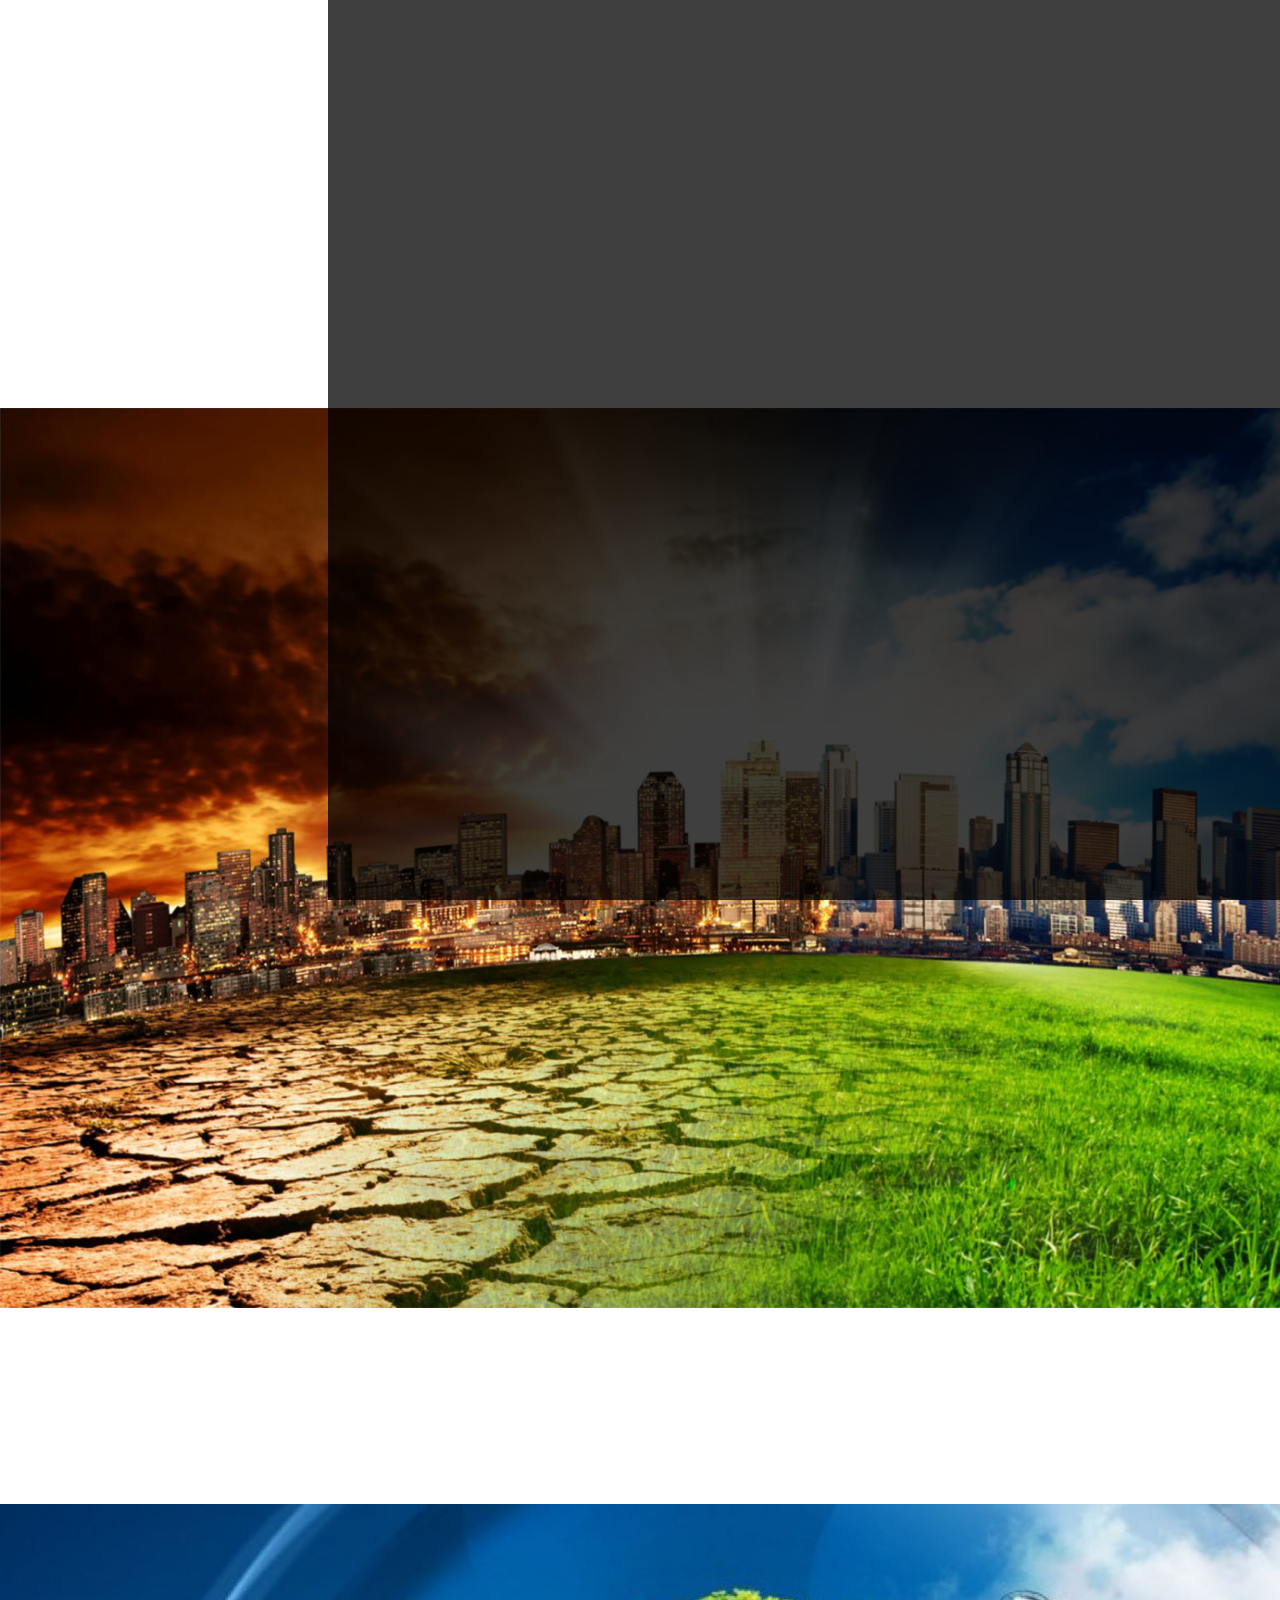
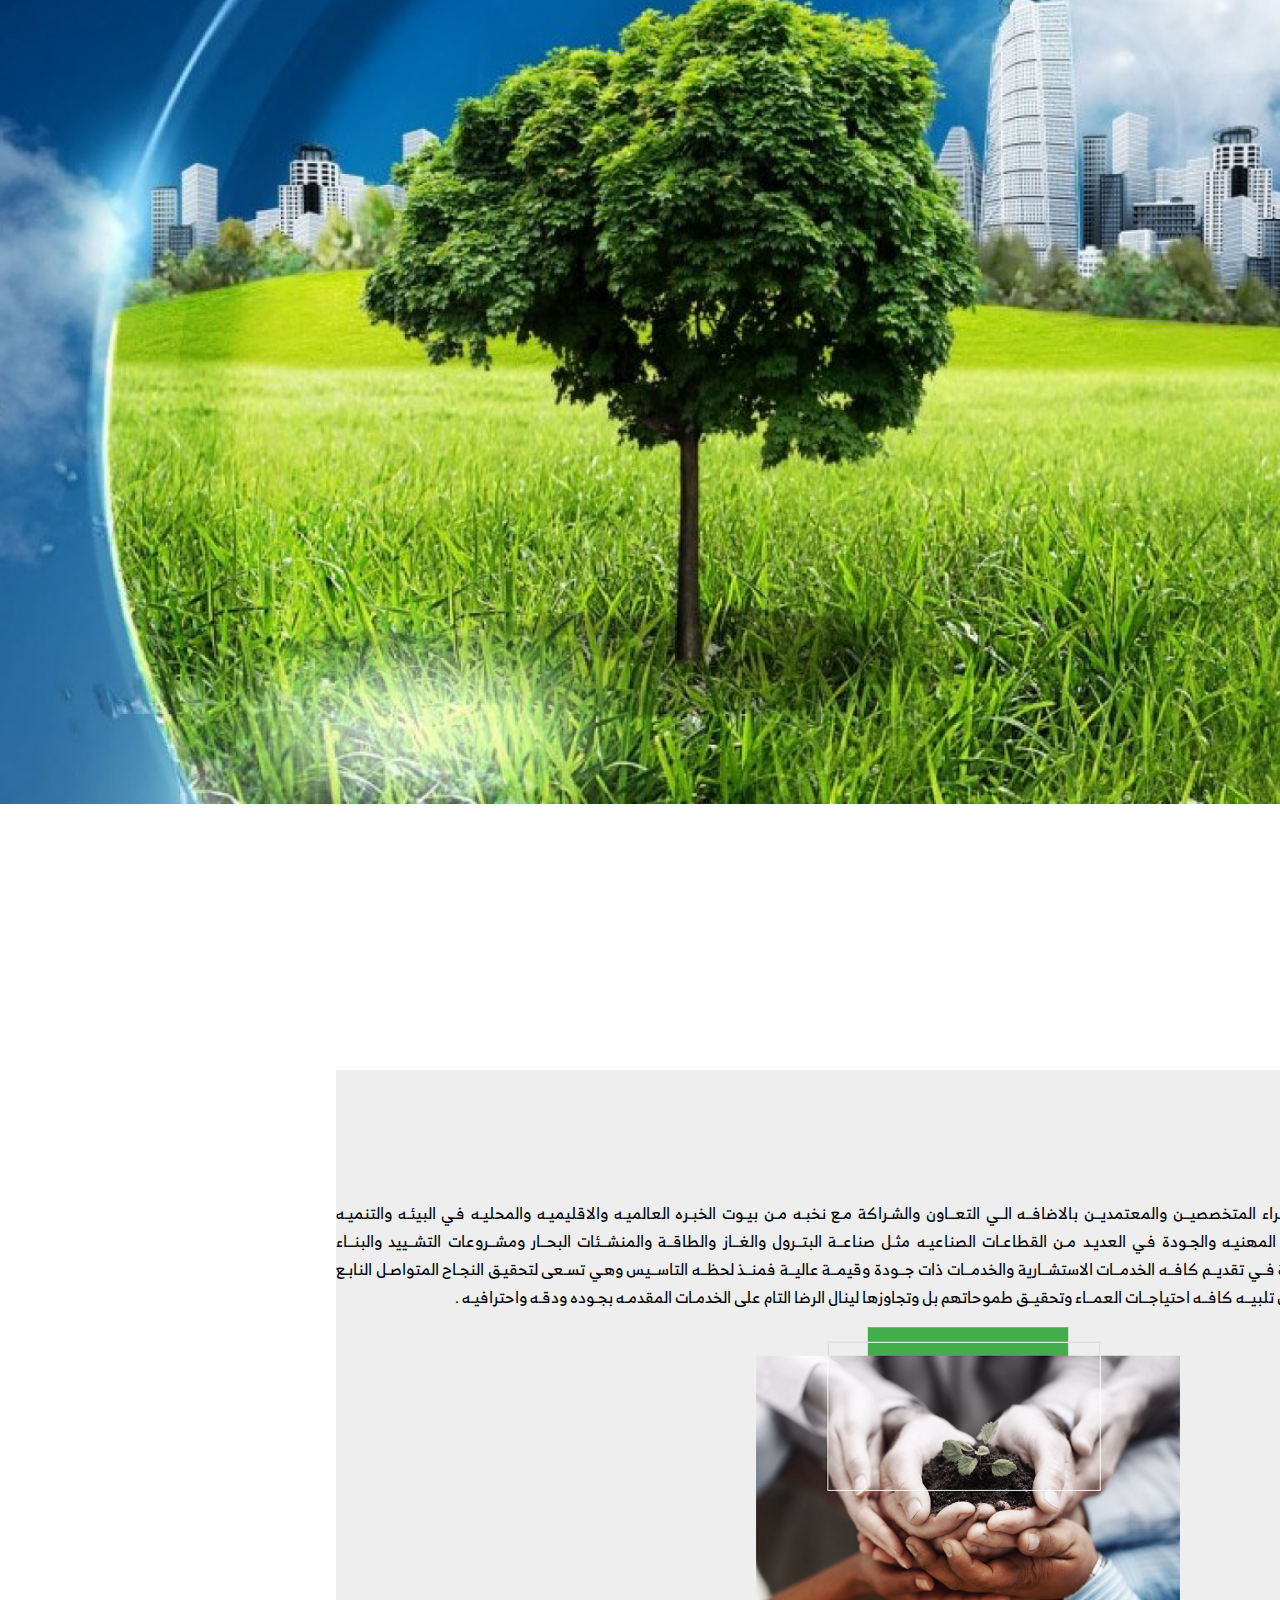
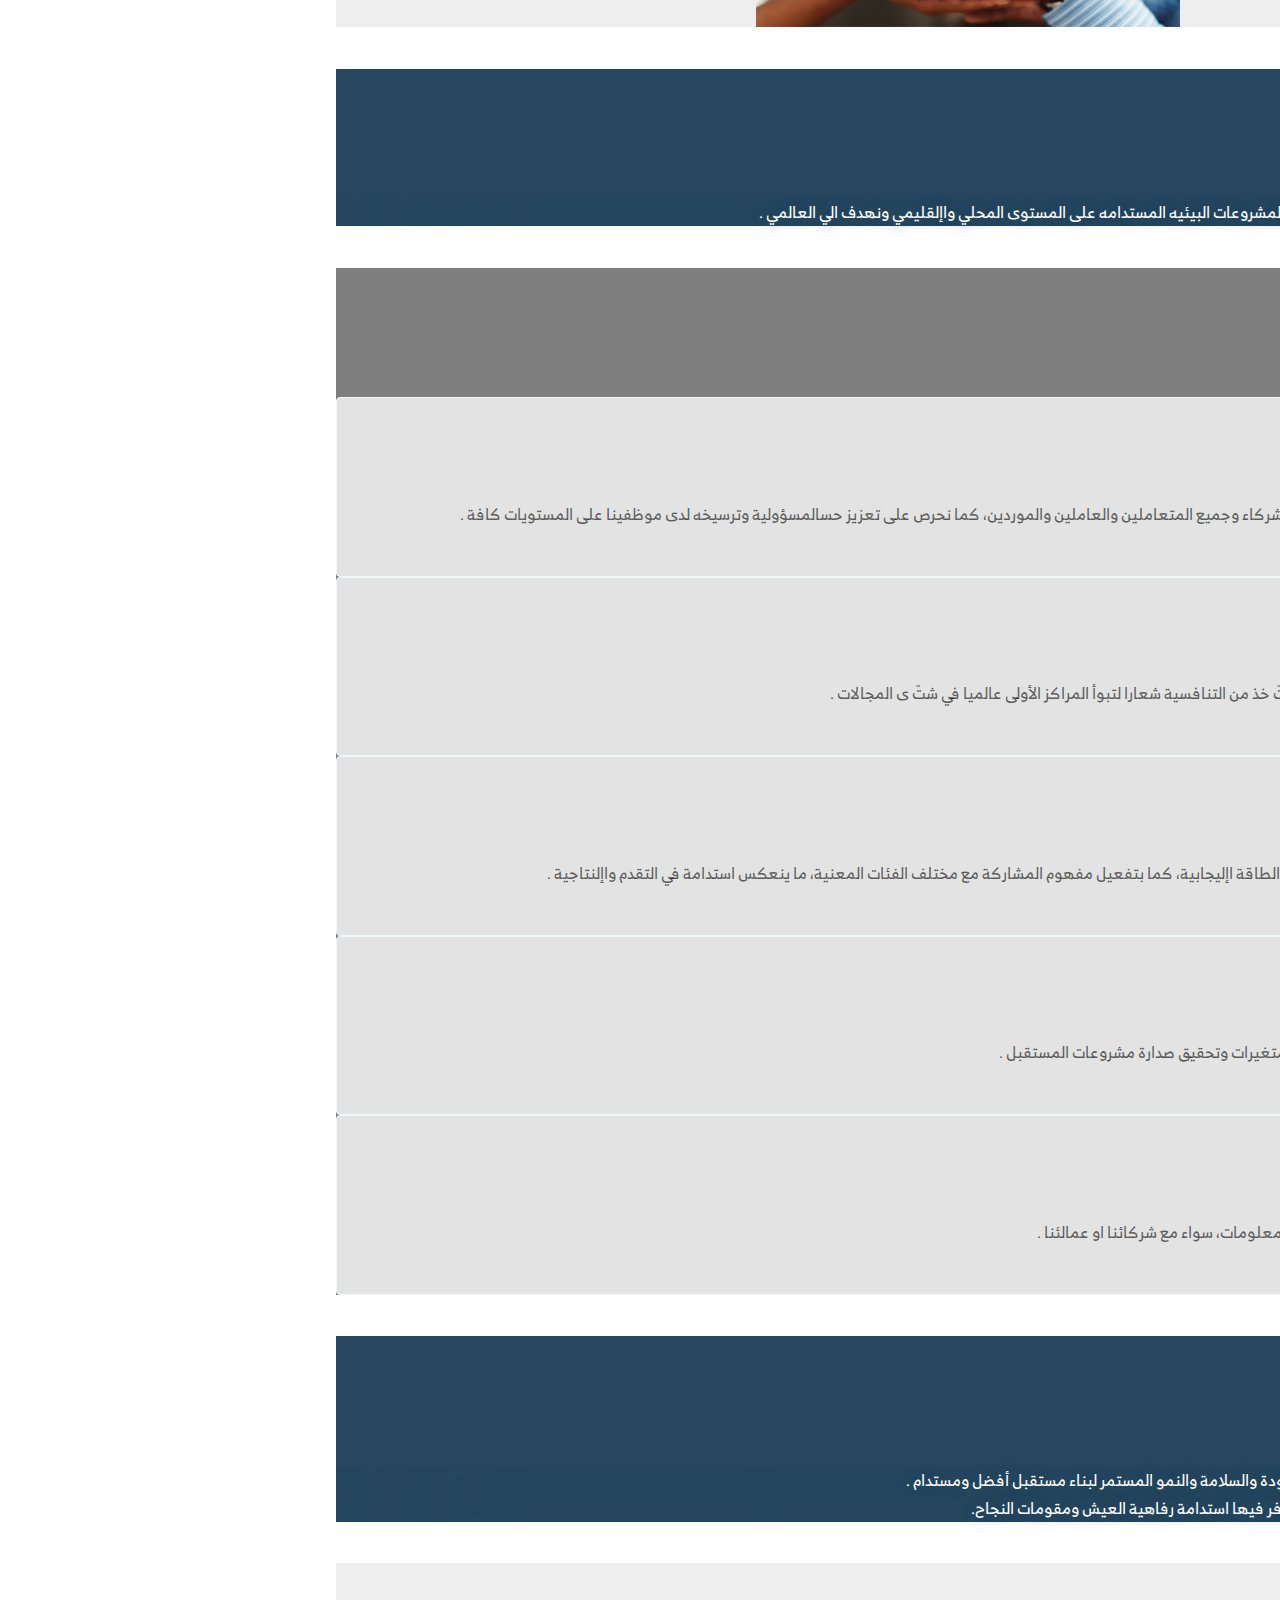
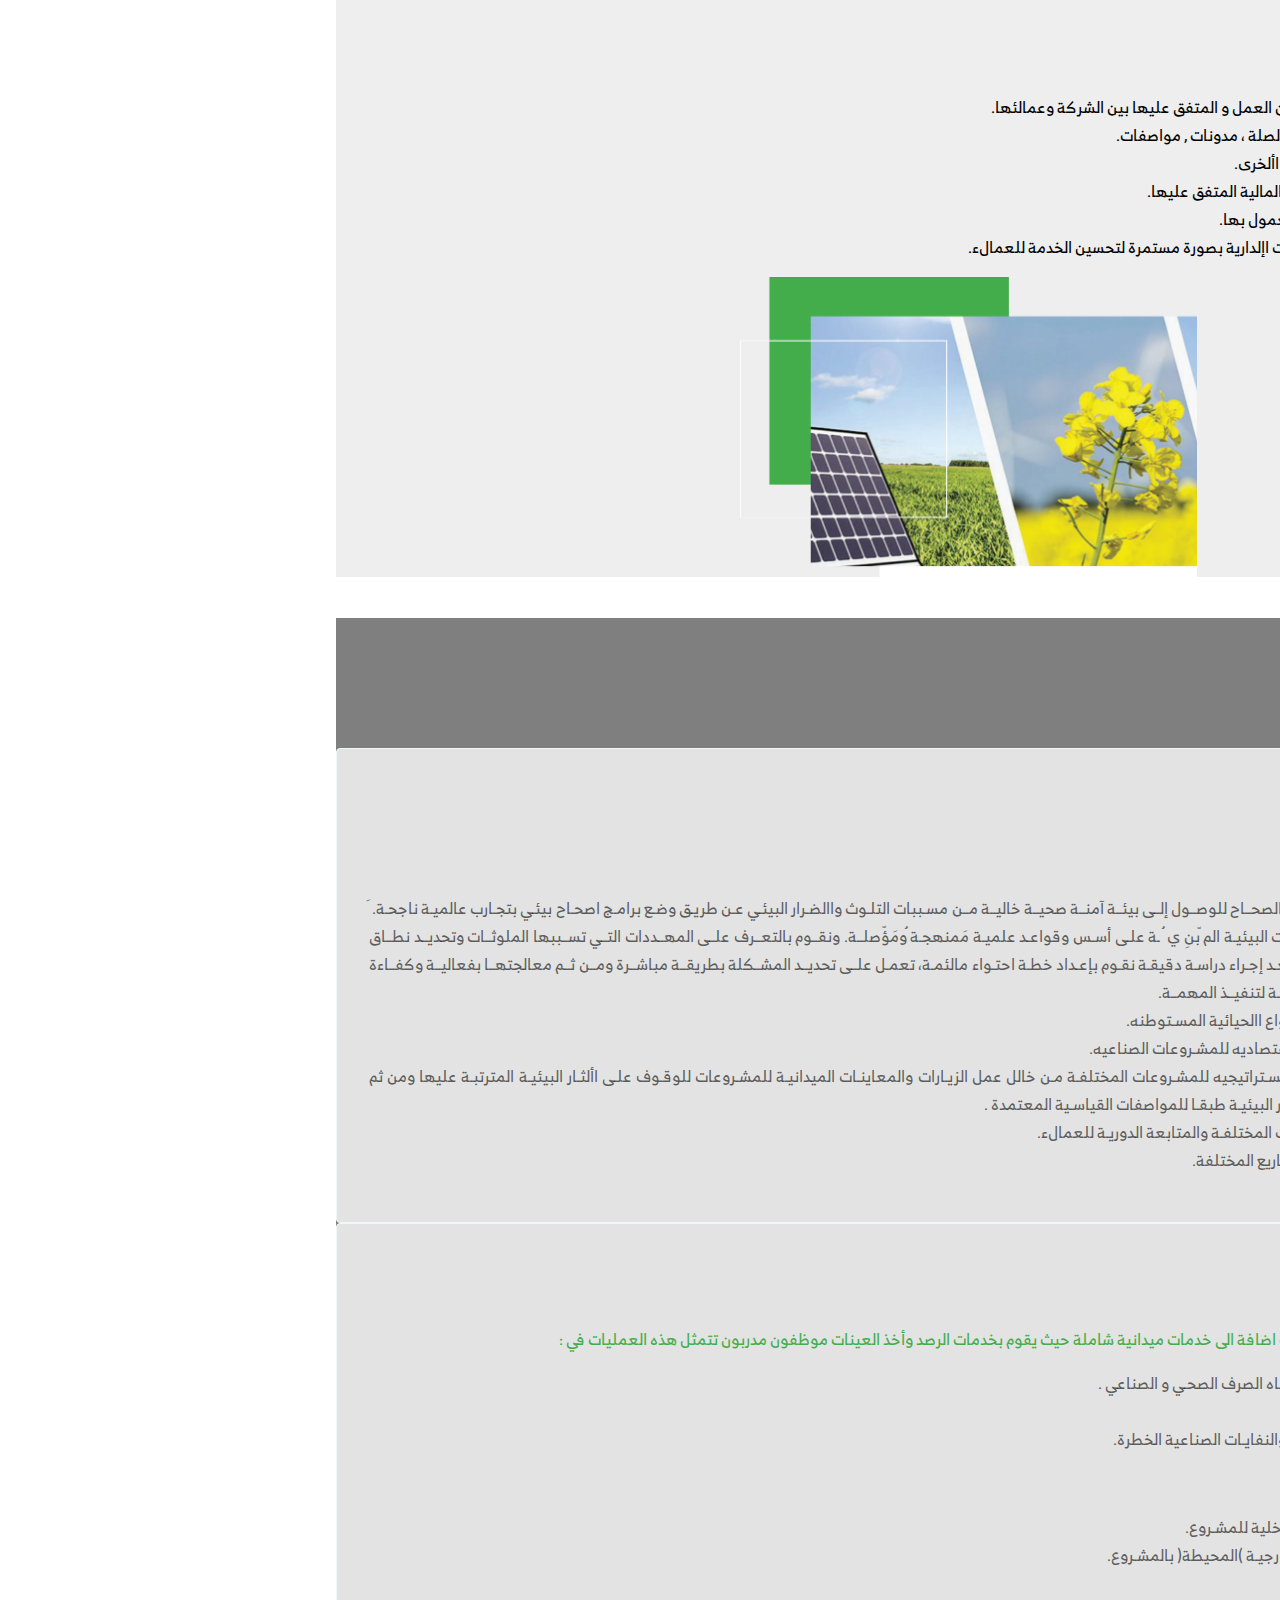
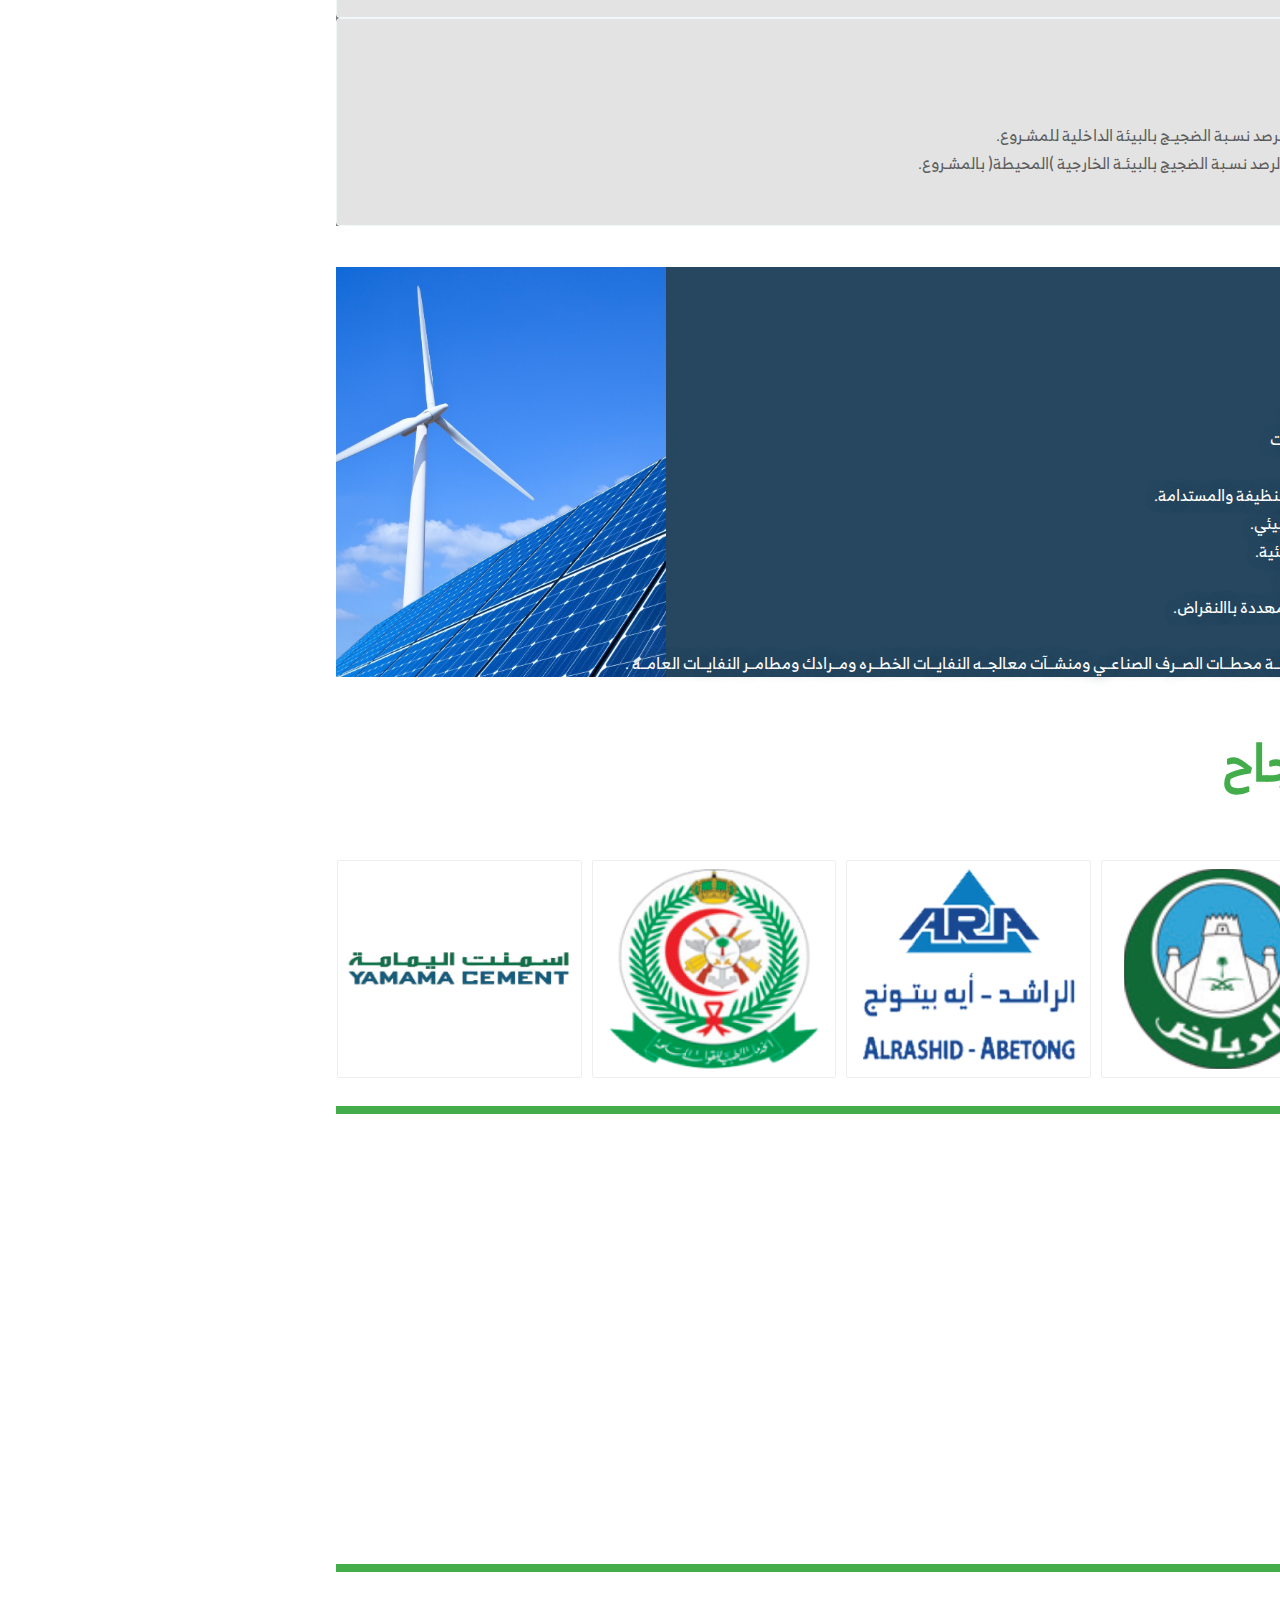
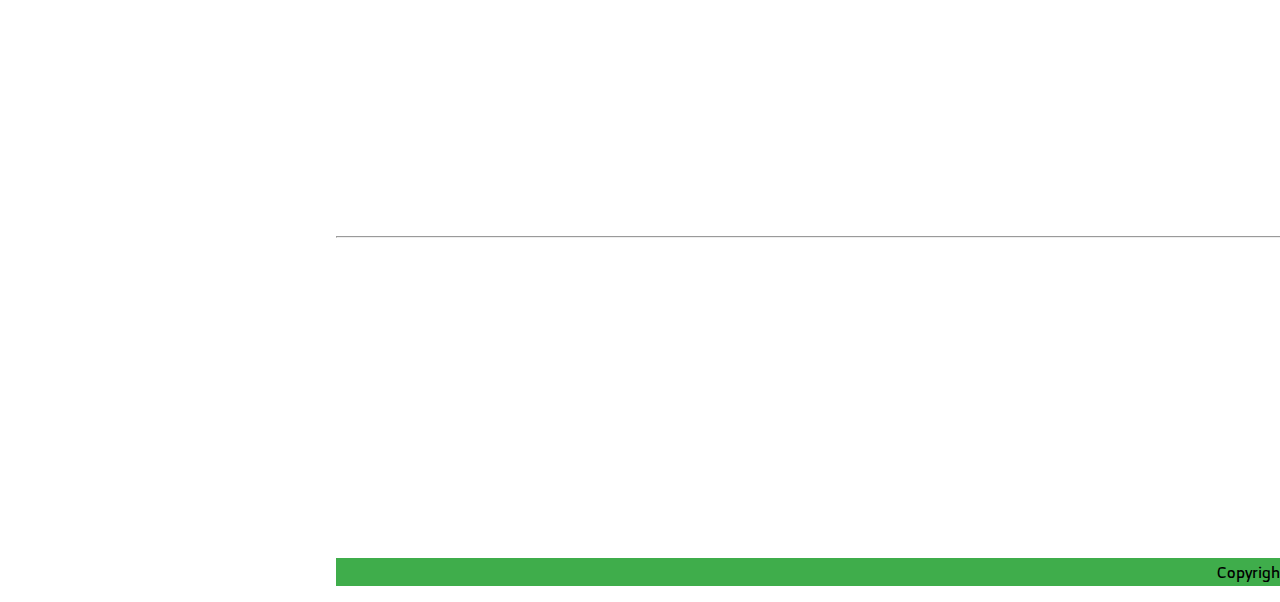
<file: index.html>
<!doctype html>
<html lang="ar" dir="rtl">

<head>
  <meta charset="utf-8">
  <meta name="viewport" content="width=device-width, initial-scale=1">
  <title> B E S </title>
  <link rel="shortcut icon" href="assets/img/favicon.png" type="image/x-icon">
  <link rel="stylesheet" id="bootstrapLink">
  <link rel="stylesheet" href="assets/css/owl.carousel.min.css">
  <link rel="stylesheet" href="assets/css/style.css">
</head>

<body>
  <div class="loaderGif"></div>
  <header>
    <nav id="myNavbar" class="navbar navbar-expand-lg fixed-top bg-white bg-opacity-50 ">
      <div class="container-fluid">
        <a class="navbar-brand" style="display: contents;" href="index.html">
          <img src="assets/img/Logo.png" style="max-height: 80px;" class="me-3" alt="">
        </a>
        <button class="navbar-toggler" type="button" data-bs-toggle="collapse" data-bs-target="#navbarCollapse"
          aria-controls="navbarCollapse" aria-expanded="false" aria-label="تبديل التنقل">
          <span class="navbar-toggler-icon"></span>
        </button>
        <div class="collapse navbar-collapse" id="navbarCollapse">
          <ul class="navbar-nav ms-auto mb-2 mb-md-0">
            <li class="nav-item">
              <a class="nav-link px-xl-4 py-3" aria-current="page" href="index.html">الرئيسية</a>
            </li>
            <li class="nav-item">
              <a class="nav-link px-xl-4 py-3" href="index.html#whoAreWe"> من نحن </a>
            </li>
            <li class="nav-item">
              <a class="nav-link px-xl-4 py-3" href="index.html#ourVision"> رؤيتنــا </a>
            </li>
            <li class="nav-item">
              <a class="nav-link px-xl-4 py-3" href="index.html#ourCoreValues"> قيمنا الجوهرية </a>
            </li>
            <li class="nav-item">
              <a class="nav-link px-xl-4 py-3" href="index.html#ourMessage"> رسالتنا </a>
            </li>
            <li class="nav-item">
              <a class="nav-link px-xl-4 py-3" href="index.html#ourPolicy"> سياستنا </a>
            </li>
            <li class="nav-item">
              <a class="nav-link px-xl-4 py-3" href="index.html#ourServices"> خدماتنا </a>
            </li>
            <li class="nav-item">
              <a class="nav-link px-xl-4 py-3" href="index.html#ourSpecialties"> تخصصاتنا </a>
            </li>
            <li class="nav-item">
              <a class="nav-link px-xl-4 py-3" href="connectUs.html"> تواصل معنا </a>
            </li>
          </ul>
           <!-- <div class="d-flex justify-content-end py-3">
           <a href="javascript:void(0);" onclick="changeLang()"
              class="align-items-center btn btn-outline-main d-flex pt-2" id="changeLang">
              <span id="changeLangText">EN</span>
              <svg xmlns="http://www.w3.org/2000/svg" width="16" height="16" fill="currentColor"
                class="bi bi-globe ms-1" viewBox="0 0 16 16">
                <path
                  d="M0 8a8 8 0 1 1 16 0A8 8 0 0 1 0 8zm7.5-6.923c-.67.204-1.335.82-1.887 1.855A7.97 7.97 0 0 0 5.145 4H7.5V1.077zM4.09 4a9.267 9.267 0 0 1 .64-1.539 6.7 6.7 0 0 1 .597-.933A7.025 7.025 0 0 0 2.255 4H4.09zm-.582 3.5c.03-.877.138-1.718.312-2.5H1.674a6.958 6.958 0 0 0-.656 2.5h2.49zM4.847 5a12.5 12.5 0 0 0-.338 2.5H7.5V5H4.847zM8.5 5v2.5h2.99a12.495 12.495 0 0 0-.337-2.5H8.5zM4.51 8.5a12.5 12.5 0 0 0 .337 2.5H7.5V8.5H4.51zm3.99 0V11h2.653c.187-.765.306-1.608.338-2.5H8.5zM5.145 12c.138.386.295.744.468 1.068.552 1.035 1.218 1.65 1.887 1.855V12H5.145zm.182 2.472a6.696 6.696 0 0 1-.597-.933A9.268 9.268 0 0 1 4.09 12H2.255a7.024 7.024 0 0 0 3.072 2.472zM3.82 11a13.652 13.652 0 0 1-.312-2.5h-2.49c.062.89.291 1.733.656 2.5H3.82zm6.853 3.472A7.024 7.024 0 0 0 13.745 12H11.91a9.27 9.27 0 0 1-.64 1.539 6.688 6.688 0 0 1-.597.933zM8.5 12v2.923c.67-.204 1.335-.82 1.887-1.855.173-.324.33-.682.468-1.068H8.5zm3.68-1h2.146c.365-.767.594-1.61.656-2.5h-2.49a13.65 13.65 0 0 1-.312 2.5zm2.802-3.5a6.959 6.959 0 0 0-.656-2.5H12.18c.174.782.282 1.623.312 2.5h2.49zM11.27 2.461c.247.464.462.98.64 1.539h1.835a7.024 7.024 0 0 0-3.072-2.472c.218.284.418.598.597.933zM10.855 4a7.966 7.966 0 0 0-.468-1.068C9.835 1.897 9.17 1.282 8.5 1.077V4h2.355z" />
              </svg>
            </a> 
          </div> -->
        </div>
      </div>
    </nav>
  </header>
  <section>
    <div id="carouselExampleDark" class="carousel carousel-dark slide" data-bs-ride="carousel">
      <div class="carousel-indicators">
        <button type="button" data-bs-target="#carouselExampleDark" data-bs-slide-to="0" class="active"
          aria-current="true" aria-label="Slide 1"></button>
        <button type="button" data-bs-target="#carouselExampleDark" data-bs-slide-to="1" aria-label="Slide 2"></button>
        <button type="button" data-bs-target="#carouselExampleDark" data-bs-slide-to="2" aria-label="Slide 3"></button>
      </div>
      <div class="carousel-inner">
        <div class="carousel-item active" data-bs-interval="10000">
          <img src="assets/img/slider0.jpg" class="d-inline-block w-100" style="max-height: 100vh;" alt="5..">
          <div class="carousel-bg-eee"></div>
          <div class="carousel-caption">
            <h2 class="d-none d-md-block">بيان للخدمات البيئية </h2>
            <p class="d-none d-lg-block text-center">
              الريادة في تنفيذ المشاريع بأعلى مقاييس الجودة والسلامة والنمو المستمر لبناء مستقبل أفضل ومستدام .
            </p>
          </div>
        </div>
        <div class="carousel-item" data-bs-interval="2000">
          <img src="assets/img/slider2.jpg" class="d-inline-block w-100" style="max-height: 100vh;" alt="5..">
          <div class="carousel-bg-eee"></div>
          <div class="carousel-caption">
            <h2 class="d-none d-md-block">بيان للخدمات البيئية </h2>
            <p class="d-none d-lg-block text-center">
              تخطيط وتطوير وإدارة مشروعات متميزة تتوافر فيها استدامة رفاهية العيش ومقومات النجاح.
            </p>
          </div>
        </div>

      </div>
      <button class="carousel-control-prev" type="button" data-bs-target="#carouselExampleDark" data-bs-slide="prev">
        <span class="carousel-control-prev-icon" aria-hidden="true"></span>
        <span class="visually-hidden">Previous</span>
      </button>
      <button class="carousel-control-next" type="button" data-bs-target="#carouselExampleDark" data-bs-slide="next">
        <span class="carousel-control-next-icon" aria-hidden="true"></span>
        <span class="visually-hidden">Next</span>
      </button>
    </div>
  </section>
  <section class="py-5 bg-eee" id="whoAreWe">
    <div class="container py-5">
      <div class="row mb-5">
        <h2 class="fw-bold header-section dir-rtl">
          <span class="text-main">من نحــن</span>
          <span class="spanHeader bg-second"></span>
        </h2>
      </div>
      <div class="row row-cols-1 row-cols-lg-2 ">
        <div class="col-lg-6 pe-lg-5">
          <p class="card-text fs-5">
            بيــان للخدمــات البيئيــه هــي مجموعــة مــن الخبــراء المتخصصيــن والمعتمديــن بالاضافــه الــي التعــاون
            والشـراكة مـع نخبـه مـن بيـوت الخبـره العالميـه والاقليميـه والمحليـه فـي البيئـه والتنميـه المسـتدامه
            وفـي نظـم وخدمـات الصحـه والسـامه المهنيـه والجـودة فـي العديـد مـن القطاعـات الصناعيـه مثـل
            صناعــة البتــرول والغــاز والطاقــة والمنشــئات البحــار ومشــروعات التشــييد والبنــاء والاســمنت
            ...الــخ.
            تتمتــع بيــان بكفــاءة واحترافيــة فــي تقديــم
            كافــه الخدمــات الاستشــارية والخدمــات ذات
            جــودة وقيمــة عاليــة فمنــذ لحظــه التاســيس
            وهـي تسـعى لتحقيـق النجـاح المتواصـل النابـع
            مــن خبــرات فعليــه علــى ارض الواقــع لتتمكــن
            مــن تلبيــه كافــه احتياجــات العمــاء وتحقيــق
            طموحاتهم بل وتجاوزها لينال الرضا التام على
            الخدمـات المقدمـه بجـوده ودقـه واحترافيـه .
          </p>
        </div>
        <div class="col-lg-6 pt-2 imgCol mt-4 mt-lg-0"
          style="background-image: url(assets/img/sec2.png);box-shadow: unset;min-height:300px ;background-size: contain;">

        </div>





      </div>
    </div>
  </section>
  <section class="py-5 bg-second" id="ourVision">
    <div class="container py-5">
      <div class="row mb-5">
        <h2 class="fw-bold header-section">
          <span class="text-white">رؤيتنــا</span>
          <span class="spanHeader bg-main"></span>
        </h2>
      </div>
      <div class="row">
        <ul class="col p-3 boxShadowInset ps-5">
          <li class="card-text text-white fs-5 text-shadow pb-3">
            أن نستمر فى التميز ونكون الخيار الأفضل فى المشروعات البيئيه المستدامه على المستوى المحلي
            واإلقليمي ونهدف الي العالمي .
          </li>
        </ul>
      </div>
    </div>
  </section>
  <section class="py-5 bgFixed"
    style="background-image:url(assets/img/slider0.jpg) ;box-shadow: inset 0 0 20px 1920px #00000080;"
    id="ourCoreValues">
    <div class="container py-5">
      <div class="row pb-5 mb-5">
        <h2 class="fw-bold header-section text-main">
          <span class="position-absolute" style="z-index: 1;">قيمنا الجوهرية</span>
          <span class="spanHeader bg-white"></span>
        </h2>
      </div>
      <div class="row">
        <div class="col-lg-6 p-2">
          <div class="cardOurView">
            <h3 class="mb-4 text-second">المسؤولية</h3>
            <span class="spanHeader bg-main"></span>
            <p class="small text-black">
              نلتزم بمسؤولياتنا تجاه الحكومة والمجتمع والشركاء وجميع المتعاملين والعاملين والموردين، كما
              نحرص على تعزيز حسالمسؤولية وترسيخه لدى موظفينا على المستويات كافة .
            </p>
          </div>
        </div>
        <div class="col-lg-6 p-2">
          <div class="cardOurView">
            <h3 class="mb-4 text-second">التنافسية</h3>
            <span class="spanHeader bg-main"></span>
            <p class="small text-black">
              نلتزم توجهات الحكومات ورؤياتها الرشيدة ونتّ خذ من التنافسية شعارا لتبوأ المراكز الأولى عالميا في
              شتّ ى المجالات .
            </p>
          </div>
        </div>
        <div class="col-12 p-2">
          <div class="cardOurView">
            <h3 class="mb-4 text-second">المشاركة</h3>
            <span class="spanHeader bg-main"></span>
            <p class="small text-black">
              نتمسك بأ ّهمية تحفيز العمل الجماعي وتعزيز الطاقة اإليجابية، كما بتفعيل مفهوم المشاركة مع
              مختلف الفئات المعنية، ما ينعكس استدامة في التقدم واإلنتاجية .
            </p>
          </div>
        </div>
        <div class="col-lg-6 p-2">
          <div class="cardOurView">
            <h3 class="mb-4 text-second">الابتكار</h3>
            <span class="spanHeader bg-main"></span>
            <p class="small text-black">
              نستثمر بثقافة استدامة الابتكار في مواكبة المتغيرات وتحقيق صدارة مشروعات المستقبل .
            </p>
          </div>
        </div>
        <div class="col-lg-6 p-2">
          <div class="cardOurView">
            <h3 class="mb-4 text-second">الشفافية</h3>
            <span class="spanHeader bg-main"></span>
            <p class="small text-black">
              نلتزم مبادئ الشفافية والحق في الوصول إلى المعلومات، سواء مع شركائنا او عمالئنا .
            </p>
          </div>
        </div>
      </div>
    </div>
  </section>
  <section class="py-5 bg-second" id="ourMessage">
    <div class="container py-5">
      <div class="row mb-5">
        <h2 class="fw-bold header-section">
          <span class="text-white">رسالتنا</span>
          <span class="spanHeader bg-main"></span>
        </h2>
      </div>
      <div class="row">
        <ul class="col p-3 boxShadowInset ps-5">
          <li class="card-text text-white fs-5 text-shadow pb-3">
            الريادة في تنفيذ المشاريع بأعلى مقاييس الجودة والسلامة والنمو المستمر لبناء مستقبل
            أفضل ومستدام .
          </li>
          <li class="card-text text-white fs-5 text-shadow pb-3">
            تخطيط وتطوير وإدارة مشروعات متميزة تتوافر فيها استدامة رفاهية العيش ومقومات النجاح.

          </li>
        </ul>
      </div>
    </div>
  </section>
  <section class="py-5 bg-eee" id="ourPolicy">
    <div class="container py-5">
      <div class="row mb-5">
        <h2 class="fw-bold header-section dir-rtl">
          <span class="text-main"> سياستنــــا </span>
          <span class="spanHeader bg-second"></span>
        </h2>
      </div>
      <div class="row row-cols-1 row-cols-lg-2 ">
        <div class="col-lg-6 pe-5">
          <ul>
            <li class="card-text fs-5"> القيام بأعمال المشروع وفقا لالطرالمحددة من العمل و المتفق عليها بين الشركة
              وعمالئها.</li>
            <li class="card-text fs-5">ضمان تنفيذ العمل الفني وفقا للمعايير ذات الصلة ، مدونات , مواصفات.</li>
            <li class="card-text fs-5">التوجيه المهني الوثائق القانونية واالعتبارات األخرى.</li>
            <li class="card-text fs-5">اكمال العمل المطلوب في الوقت والميزانية المالية المتفق عليها.</li>
            <li class="card-text fs-5">تنفيذ األنشطة وفقا ألنظمة إدارة الجودة المعمول بها.</li>
            <li class="card-text fs-5">مراجعة وتحديث المهارات التقنية والممارسات اإلدارية بصورة مستمرة لتحسين الخدمة
              للعمالء.</li>
          </ul>
        </div>
        <div class="col-lg-6 pt-2 imgCol mt-4 mt-lg-0"
          style="background-image: url(assets/img/sec1.png);box-shadow: unset;min-height:300px ;background-size: contain;">
        </div>
      </div>
    </div>
  </section>
  <section class="py-5 bgFixed"
    style="background-image:url(assets/img/slider2.jpg) ;box-shadow: inset 0 0 20px 1920px #00000080;" id="ourServices">
    <div class="container py-5">
      <div class="row pb-5 mb-5">
        <h2 class="fw-bold header-section text-white">
          <span class="position-absolute" style="z-index: 1;"> خدماتنـــــــا </span>
          <span class="spanHeader bg-main"></span>
        </h2>
      </div>
      <div class="row">
        <div class="col-12 p-2">
          <div class="cardOurView">
            <h3 class="mb-4 text-second"> الدراسات و االستشارات البيئة </h3>
            <span class="spanHeader bg-main"></span>
            <p class="text-main"> وذلك من خالل : </p>
            <ul>
              <li>إعــداد خطــط المســح البيئــي وخطــط االصحــاح للوصــول إلــى بيئــة آمنــة صحيــة خاليــة مــن
                مسـببات التلـوث واالضـرار البيئـي عـن طريـق وضـع برامـج اصحـاح بيئـي بتجـارب عالميـة ناجحـة.
                َ وبتوفيـر الخدمـات االستشـارية والدراسـات البيئيـة الم ّبنِ ي ُ ـة علـى أسـس وقواعـد علميـة مَمنهجـة
                ُومَؤّصلــة. ونقــوم بالتعــرف علــى المهــددات التــي تســببها الملوثــات وتحديــد نطــاق الخطــر ثــم
                نقـوم بمعالجـة األسـباب، وبعـد إجـراء دراسـة دقيقـة نقـوم بإعـداد خطـة احتـواء مالئمـة، تعمـل
                علــى تحديــد المشــكلة بطريقــة مباشــرة ومــن ثــم معالجتهــا بفعاليــة وكفــاءة وكذلــك تحديــد
                انســب االجهــزة المالئمــة لتنفيــذ المهمــة.</li>
              <li>اعـداد الدراسـات البيئـه البيولوجيـه واالنواع االحيائية المسـتوطنه.</li>
              <li> اعـداد الدراسـات البيئيـه االجتماعيـه واالقتصاديه للمشـروعات الصناعيه.</li>
              <li> إعـداد المقترحـات البيئيـة والتعديـات االسـتراتيجيه للمشـروعات المختلفـة مـن خالل عمل
                الزيـارات والمعاينـات الميدانيـة للمشـروعات للوقـوف علـى األثـار البيئيـة المترتبـة عليها ومن ثم
                التوجيـه وعمـل التوصيـات لتخفيـف األثـار البيئيـة طبقـا للمواصفات القياسـية المعتمدة . </li>
              <li> عمـل وإعـداد السـجل البيئـي للمشـروعات المختلفـة والمتابعة الدوريـة للعمالء. </li>
              <li> إعـداد السـجالت البيئيـه للمصانـع والمشـاريع المختلفة. </li>
            </ul>
          </div>
        </div>
        <div class="col-12 p-2">
          <div class="cardOurView">
            <h3 class="mb-4 text-second">القياسات البيئيه وخدمات الرصد البيئي</h3>
            <span class="spanHeader bg-main"></span>
            <p class="text-main">توفر بيان لعمالئها خدمات الرصد وأخذ العينات اضافة الى خدمات ميدانية شاملة حيث يقوم
              بخدمات
              الرصد وأخذ العينات موظفون مدربون تتمثل هذه العمليات في :</p>
            <ul>
              <li> مراقبـة الميـاه الجوفيـة والسـطحيه وميـاه الصرف الصحـي و الصناعي . </li>
              <li> عينات التربة والرواسـب. </li>
              <li> المـواد الصلبـه و النفايـات الغيـر سـائلة والنفايـات الصناعية الخطرة. </li>
            </ul>
            <p class="text-main"> من حيث الجسيمات الدقيقه العالقه لرصد : </p>
            <ul>
              <li> الجسـيمات الدقيقـة العالقـة بالبيئـة الداخلية للمشـروع. </li>
              <li> الجسـيمات الدقيقـة العالقـة بالبيئـة الخارجيـة )المحيطة( بالمشـروع. </li>
            </ul>
          </div>
        </div>
        <div class="col-12 p-2">
          <div class="cardOurView">
            <h3 class="mb-4 text-second"> قياسات الضوضاء </h3>
            <span class="spanHeader bg-main"></span>
            <ul>
              <li>يتـم عمـل قياسـات بيئيـة لجـودة الهواء لرصد نسـبة الضجيـج بالبيئة الداخلية للمشـروع.</li>
              <li>يتـم عمـل قياسـات بيئيـة لجـودة الهـواء لرصد نسـبة الضجيج بالبيئـة الخارجية )المحيطة( بالمشـروع.</li>
            </ul>
          </div>
        </div>
      </div>
    </div>
  </section>






  <section class="py-5 bg-second" id="ourSpecialties"
    style="background-image: url(assets/img/sec2.jpeg);background-repeat: no-repeat;background-size: contain;background-position: left;">
    <div class="container py-5">
      <div class="row mb-5">
        <h2 class="fw-bold header-section">
          <span class="text-white">تخصصاتنا</span>
          <span class="spanHeader bg-main"></span>
        </h2>
      </div>
      <div class="row">
        <ul class="col p-3">
          <li class="card-text text-white fs-5 text-shadow pb-3">
            دراسات تقييم األثر البيئي (تقييم األثر البيئي) .
          </li>
          <li class="card-text text-white fs-5 text-shadow pb-3">
            االدارة البيئية واعداد التقارير الشهرية للشركات
          </li>
          <li class="card-text text-white fs-5 text-shadow pb-3">
            دراسات التأهيل البيئي.
          </li>
          <li class="card-text text-white fs-5 text-shadow pb-3">
            تقديم الحلول واالستشارات في مجال الطاقة النظيفة والمستدامة.
          </li>
          <li class="card-text text-white fs-5 text-shadow pb-3">
            رصد , مراقبة , تدقيق ومراجعة أنواع التلوث البيئي.
          </li>
          <li class="card-text text-white fs-5 text-shadow pb-3">
            تقديم الحلول العلمية المناسبة للمشاكل البيئية.
          </li>
          <li class="card-text text-white fs-5 text-shadow pb-3">
            إجراء دراسات التدقيق البيئي للمشاريع (ERA).
          </li>
          <li class="card-text text-white fs-5 text-shadow pb-3">
            تقييم حالة النباتات ومسح النباتات النادرة والمهددة باالنقراض.
          </li>
          <li class="card-text text-white fs-5 text-shadow pb-3">
            تصنيف التربة وتقييمها.
          </li>
          <li class="card-text text-white fs-5 text-shadow pb-3">
            تقديــم استشــارات فــي مجــال تشــغيل وصيانــة محطــات الصــرف
            الصناعــي ومنشــآت معالجــه النفايــات الخطــره ومــرادك ومطامــر
            النفايــات العامــه .
          </li>
        </ul>
      </div>
    </div>
  </section>





















  <section style="direction: initial ;">
    <div class="container py-5" style="max-width: 1400px;">
      <div class="row mb-5 pb-5">
        <h2 class="fw-bold header-section dir-rtl text-main my-5">
          <span class="position-absolute" style="z-index: 1;">بعض شركاء النجاح</span>
          <span class="spanHeader bg-second"></span>
        </h2>
      </div>
      <div class="row pt-3">
        <div class="owl-carousel owl-theme p-0">
          <div class="owlItem">
            <img style="max-width: 100%;max-height: 100%;width: auto;" src="assets/img/logos/اسمنت اليمامة.png" alt="">
          </div>
          <div class="owlItem">
            <img style="max-width: 100%;max-height: 100%;width: auto;" src="assets/img/logos/الخدمات الطبية.png" alt="">
          </div>
          <div class="owlItem">
            <img style="max-width: 100%;max-height: 100%;width: auto;" src="assets/img/logos/الراشد.png" alt="">
          </div>
          <div class="owlItem">
            <img style="max-width: 100%;max-height: 100%;width: auto;" src="assets/img/logos/الرياض.png" alt="">
          </div>
          <div class="owlItem">
            <img style="max-width: 100%;max-height: 100%;width: auto;" src="assets/img/logos/السعودية للكهرباء.png"
              alt="">
          </div>
          <div class="owlItem">
            <img style="max-width: 100%;max-height: 100%;width: auto;" src="assets/img/logos/الصافى.png" alt="">
          </div>
          <div class="owlItem">
            <img style="max-width: 100%;max-height: 100%;width: auto;" src="assets/img/logos/الكهرباء والطاقة.png"
              alt="">
          </div>
          <div class="owlItem">
            <img style="max-width: 100%;max-height: 100%;width: auto;" src="assets/img/logos/المديفر.png" alt="">
          </div>
          <div class="owlItem">
            <img style="max-width: 100%;max-height: 100%;width: auto;" src="assets/img/logos/المراعى.png" alt="">
          </div>
          <div class="owlItem">
            <img style="max-width: 100%;max-height: 100%;width: auto;" src="assets/img/logos/المركز الوطنى 2.png"
              alt="">
          </div>
          <div class="owlItem">
            <img style="max-width: 100%;max-height: 100%;width: auto;" src="assets/img/logos/المركز الوطنى.png" alt="">
          </div>
          <div class="owlItem">
            <img style="max-width: 100%;max-height: 100%;width: auto;" src="assets/img/logos/المياه الوطنية.png" alt="">
          </div>
          <div class="owlItem">
            <img style="max-width: 100%;max-height: 100%;width: auto;" src="assets/img/logos/الهيئة الملكية.png" alt="">
          </div>
          <div class="owlItem">
            <img style="max-width: 100%;max-height: 100%;width: auto;" src="assets/img/logos/الوطنية.png" alt="">
          </div>
          <div class="owlItem">
            <img style="max-width: 100%;max-height: 100%;width: auto;" src="assets/img/logos/بلدية.png" alt="">
          </div>
          <div class="owlItem">
            <img style="max-width: 100%;max-height: 100%;width: auto;" src="assets/img/logos/حديد الرجحى.png" alt="">
          </div>
          <div class="owlItem">
            <img style="max-width: 100%;max-height: 100%;width: auto;" src="assets/img/logos/نادك.png" alt="">
          </div>
          <div class="owlItem">
            <img style="max-width: 100%;max-height: 100%;width: auto;" src="assets/img/logos/وزارة الدفاع.png" alt="">
          </div>
          <div class="owlItem">
            <img style="max-width: 100%;max-height: 100%;width: auto;" src="assets/img/logos/وزارة الصناعة.png" alt="">
          </div>
          <div class="owlItem">
            <img style="max-width: 100%;max-height: 100%;width: auto;" src="assets/img/logos/وزارة الكهرباء.png" alt="">
          </div>
          <div class="owlItem">
            <img style="max-width: 100%;max-height: 100%;width: auto;" src="assets/img/logos/وزارة المياه 2.png" alt="">
          </div>
          <div class="owlItem">
            <img style="max-width: 100%;max-height: 100%;width: auto;" src="assets/img/logos/وزرة المياه.png" alt="">
          </div>
        </div>
      </div>
    </div>
  </section>

  <iframe
        src="https://www.google.com/maps/embed?pb=!1m18!1m12!1m3!1d3452.2779644532247!2d31.343508784483088!3d30.086224623551782!2m3!1f0!2f0!3f0!3m2!1i1024!2i768!4f13.1!3m3!1m2!1s0x14583e1d202c7eb1%3A0x73e56c0723b6447d!2zNTMg2KfZhNmG2LLZh9ip2Iwg2KfZhNmF2KfYuNip2Iwg2YLYs9mFINmF2LXYsSDYp9mE2KzYr9mK2K_YqdiMINmF2K3Yp9mB2LjYqSDYp9mE2YLYp9mH2LHYqeKArCA0NDYxMTIw!5e0!3m2!1sar!2seg!4v1672755060218!5m2!1sar!2seg"
        width="100%" height="450" style="border: 8px solid var(--main-color);border-left: 0;border-right: 0;"
        allowfullscreen="" loading="lazy"></iframe>
  <footer>
    <div class="container py-5">
      <div class="row">
        <div class="align-items-center col-lg-5 d-flex justify-content-center">
          <img src="assets/img/Logo.png" class="me-5" style="width: 260px;" alt="">

        </div>
        <div class="col-lg-7 text-center d-flex flex-column justify-content-between">
          <span class="fs-3 mb-2">راسلنا</span>
          <div class="row mx-0">
            <span class="d-inline-block border rounded py-1 px-3 col">
              <a href="mailto:info@bes-egy.com" class="text-black">info@bes-egy.com</a>
            </span>
            <span class="d-inline-block border rounded py-1 px-3 col">
              <a href="tel:01018789999" class="text-black">01018789999</a>
            </span>
          </div>
          <hr>
          <span class="fs-3 mb-2">القائمة الرئيسية</span>
          <ul class="d-flex flex-wrap justify-content-between mb-0 p-0 text-black">
            <li class="border li-style-none m-1 py-2 rounded">
              <a class="text-black p-2 text-nowrap" aria-current="page" href="index.html">الرئيسية</a>
            </li>
            <li class="border li-style-none m-1 py-2 rounded">
              <a class="text-black p-2 text-nowrap" href="index.html#whoAreWe"> من نحن </a>
            </li>
            <li class="border li-style-none m-1 py-2 rounded">
              <a class="text-black p-2 text-nowrap" href="index.html#ourVision"> رؤيتنــا </a>
            </li>
            <li class="border li-style-none m-1 py-2 rounded">
              <a class="text-black p-2 text-nowrap" href="index.html#ourCoreValues"> قيمنا الجوهرية </a>
            </li>
            <li class="border li-style-none m-1 py-2 rounded">
              <a class="text-black p-2 text-nowrap" href="index.html#ourMessage"> رسالتنا </a>
            </li>
            <li class="border li-style-none m-1 py-2 rounded">
              <a class="text-black p-2 text-nowrap" href="index.html#ourPolicy"> سياستنا </a>
            </li>
            <li class="border li-style-none m-1 py-2 rounded">
              <a class="text-black p-2 text-nowrap" href="index.html#ourServices"> خدماتنا </a>
            </li>
            <li class="border li-style-none m-1 py-2 rounded">
              <a class="text-black p-2 text-nowrap" href="index.html#ourSpecialties"> تخصصاتنا </a>
            </li>
            <li class="border li-style-none m-1 py-2 rounded">
              <a class="text-black p-2 text-nowrap" href="connectUs.html"> تواصل معنا </a>
            </li>
          </ul>
        </div>
      </div>
    </div>
    <div class="row mx-0">
      <div class="col-12 fs-5 bg-main">
        <p class="mb-0 py-2 text-center">
          Copyright © 2022, Rights reserved Powered by <a href="index.html" class="text-black fw-bold">BAYAN</a>
        </p>
      </div>
    </div>
  </footer>
  <script src="assets/js/bootstrap.bundle.min.js"></script>
  <script src="assets/js/jquery-3.6.0.js"></script>
  <script src="assets/js/owl.carousel.js"></script>
  <script src="assets/js/js.js"></script>
</body>

</html>
</file>
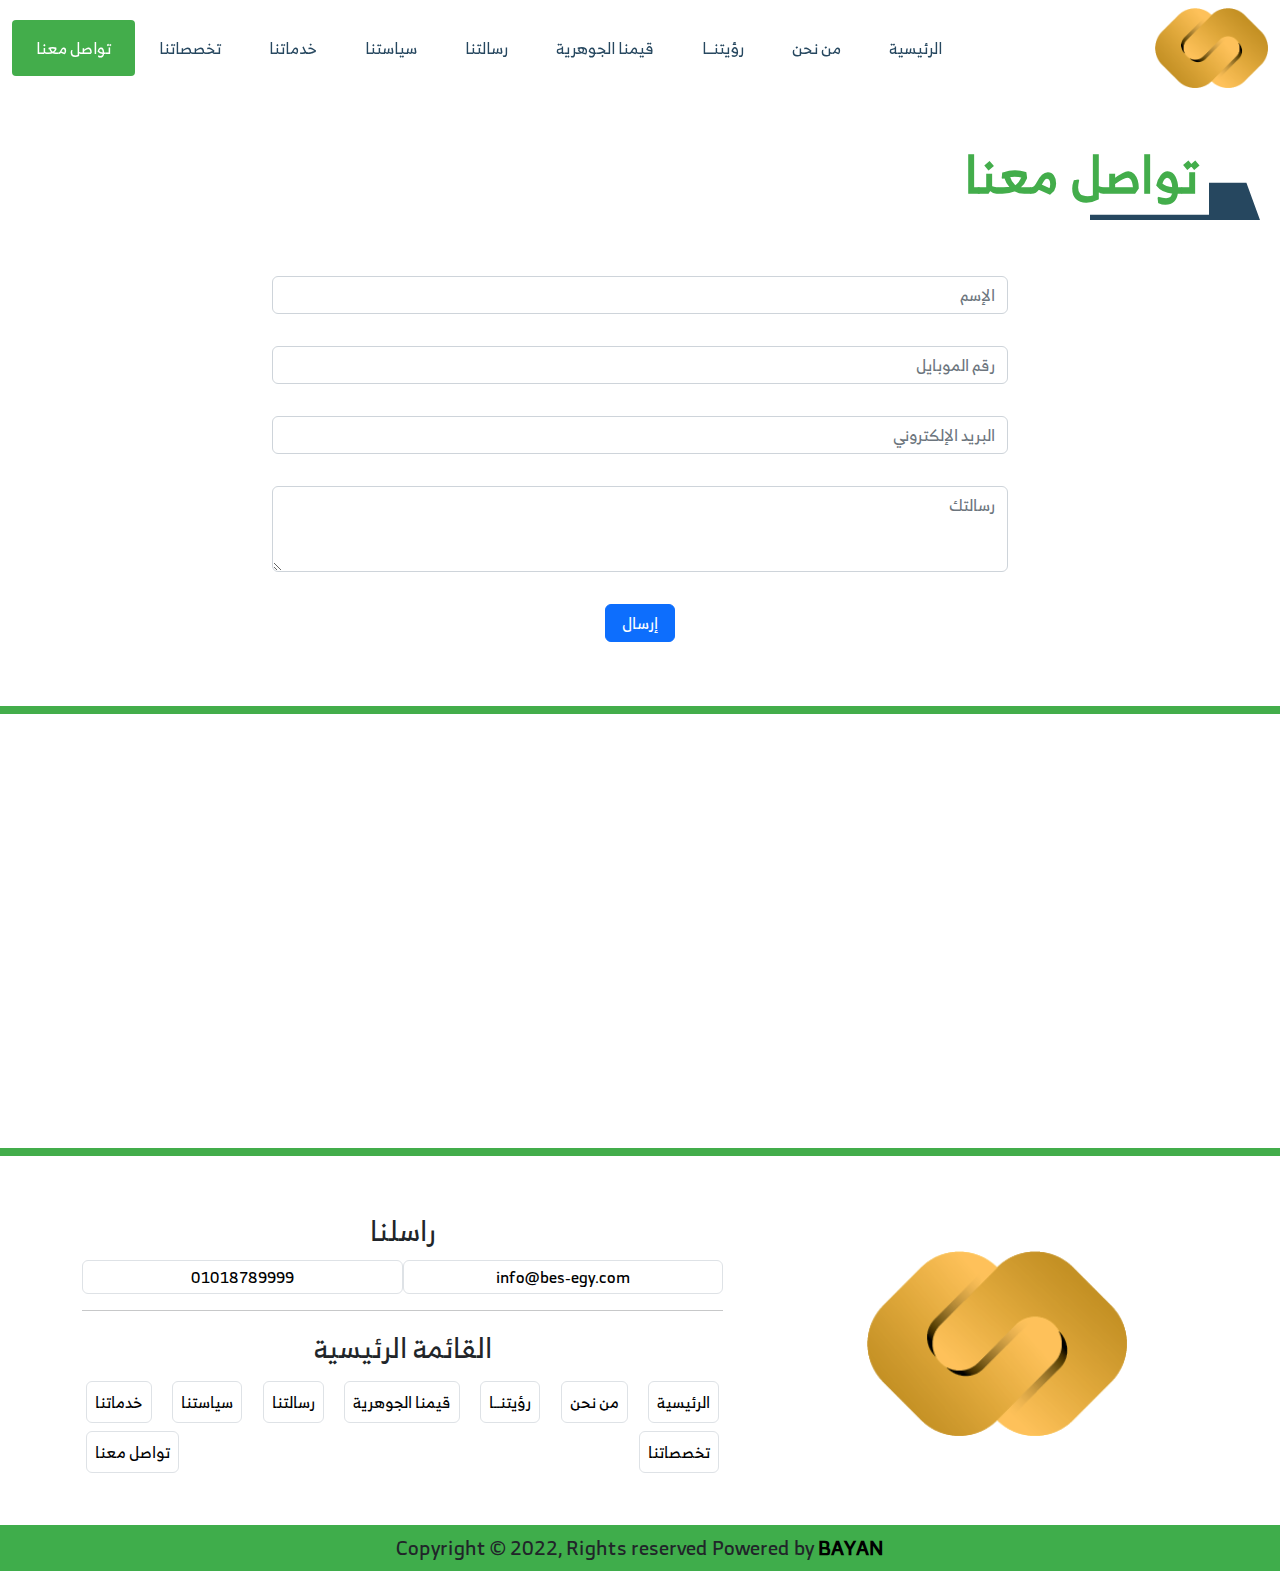
<file: connectUs.html>
<!doctype html>
<html lang="ar" dir="rtl">

<head>
  <meta charset="utf-8">
  <meta name="viewport" content="width=device-width, initial-scale=1">
  <title> B E S </title>
  <link rel="shortcut icon" href="assets/img/favicon.png" type="image/x-icon">
  <link rel="stylesheet" id="bootstrapLink">
  <link rel="stylesheet" href="assets/css/owl.carousel.min.css">
  <link rel="stylesheet" href="assets/css/style.css">
</head>

<body>
  <div class="loaderGif"></div>
  <header>
    <nav id="myNavbar" class="navbar navbar-expand-lg fixed-top bg-white bg-opacity-50 ">
      <div class="container-fluid">
        <a class="navbar-brand" style="display: contents;" href="index.html">
          <img src="assets/img/Logo.png" style="max-height: 80px;" class="me-3" alt="">
        </a>
        <button class="navbar-toggler" type="button" data-bs-toggle="collapse" data-bs-target="#navbarCollapse"
          aria-controls="navbarCollapse" aria-expanded="false" aria-label="تبديل التنقل">
          <span class="navbar-toggler-icon"></span>
        </button>
        <div class="collapse navbar-collapse" id="navbarCollapse">
          <ul class="navbar-nav ms-auto mb-2 mb-md-0">
            <li class="nav-item">
              <a class="nav-link px-xl-4 py-3" aria-current="page" href="index.html">الرئيسية</a>
            </li>
            <li class="nav-item">
              <a class="nav-link px-xl-4 py-3" href="index.html#whoAreWe"> من نحن </a>
            </li>
            <li class="nav-item">
              <a class="nav-link px-xl-4 py-3" href="index.html#ourVision"> رؤيتنــا </a>
            </li>
            <li class="nav-item">
              <a class="nav-link px-xl-4 py-3" href="index.html#ourCoreValues"> قيمنا الجوهرية </a>
            </li>
            <li class="nav-item">
              <a class="nav-link px-xl-4 py-3" href="index.html#ourMessage"> رسالتنا </a>
            </li>
            <li class="nav-item">
              <a class="nav-link px-xl-4 py-3" href="index.html#ourPolicy"> سياستنا </a>
            </li>
            <li class="nav-item">
              <a class="nav-link px-xl-4 py-3" href="index.html#ourServices"> خدماتنا </a>
            </li>
            <li class="nav-item">
              <a class="nav-link px-xl-4 py-3" href="index.html#ourSpecialties"> تخصصاتنا </a>
            </li>
            <li class="nav-item active">
              <a class="nav-link px-xl-4 py-3" href="connectUs.html"> تواصل معنا </a>
            </li>
          </ul>
          <!-- <div class="d-flex justify-content-end py-3">
           <a href="javascript:void(0);" onclick="changeLang()"
              class="align-items-center btn btn-outline-main d-flex pt-2" id="changeLang">
              <span id="changeLangText">EN</span>
              <svg xmlns="http://www.w3.org/2000/svg" width="16" height="16" fill="currentColor"
                class="bi bi-globe ms-1" viewBox="0 0 16 16">
                <path
                  d="M0 8a8 8 0 1 1 16 0A8 8 0 0 1 0 8zm7.5-6.923c-.67.204-1.335.82-1.887 1.855A7.97 7.97 0 0 0 5.145 4H7.5V1.077zM4.09 4a9.267 9.267 0 0 1 .64-1.539 6.7 6.7 0 0 1 .597-.933A7.025 7.025 0 0 0 2.255 4H4.09zm-.582 3.5c.03-.877.138-1.718.312-2.5H1.674a6.958 6.958 0 0 0-.656 2.5h2.49zM4.847 5a12.5 12.5 0 0 0-.338 2.5H7.5V5H4.847zM8.5 5v2.5h2.99a12.495 12.495 0 0 0-.337-2.5H8.5zM4.51 8.5a12.5 12.5 0 0 0 .337 2.5H7.5V8.5H4.51zm3.99 0V11h2.653c.187-.765.306-1.608.338-2.5H8.5zM5.145 12c.138.386.295.744.468 1.068.552 1.035 1.218 1.65 1.887 1.855V12H5.145zm.182 2.472a6.696 6.696 0 0 1-.597-.933A9.268 9.268 0 0 1 4.09 12H2.255a7.024 7.024 0 0 0 3.072 2.472zM3.82 11a13.652 13.652 0 0 1-.312-2.5h-2.49c.062.89.291 1.733.656 2.5H3.82zm6.853 3.472A7.024 7.024 0 0 0 13.745 12H11.91a9.27 9.27 0 0 1-.64 1.539 6.688 6.688 0 0 1-.597.933zM8.5 12v2.923c.67-.204 1.335-.82 1.887-1.855.173-.324.33-.682.468-1.068H8.5zm3.68-1h2.146c.365-.767.594-1.61.656-2.5h-2.49a13.65 13.65 0 0 1-.312 2.5zm2.802-3.5a6.959 6.959 0 0 0-.656-2.5H12.18c.174.782.282 1.623.312 2.5h2.49zM11.27 2.461c.247.464.462.98.64 1.539h1.835a7.024 7.024 0 0 0-3.072-2.472c.218.284.418.598.597.933zM10.855 4a7.966 7.966 0 0 0-.468-1.068C9.835 1.897 9.17 1.282 8.5 1.077V4h2.355z" />
              </svg>
            </a> 
          </div> -->
        </div>
      </div>
    </nav>
  </header>







  <section class="py-5 mt-5">
    <div class="container mt-5">


      <div class="row mb-5">
        <h2 class="fw-bold header-section dir-rtl">
          <span class="text-main"> تواصل معنا </span>
          <span class="spanHeader bg-second"></span>
        </h2>
      </div>



      <div class="row">
        <form class="col-lg-8 col-xxl-6 mx-auto needs-validation" novalidate>
          <div class="py-3">
            <input type="text" class="form-control" required placeholder="الإسم">
          </div>
          <div class="py-3">
            <input type="text" class="form-control" placeholder="رقم الموبايل">
          </div>
          <div class="py-3">
            <input type="email" class="form-control text-start" placeholder="البريد الإلكتروني">
          </div>
          <div class="py-3">
            <textarea class="form-control" required placeholder="رسالتك" rows="3"></textarea>
          </div>
          <div class="py-3 text-center">
            <button class="btn btn-primary px-3" type="submit"> إرسال </button>
          </div>
        </form>
      </div>
    </div>
  </section>
  <iframe
    src="https://www.google.com/maps/embed?pb=!1m18!1m12!1m3!1d3452.2779644532247!2d31.343508784483088!3d30.086224623551782!2m3!1f0!2f0!3f0!3m2!1i1024!2i768!4f13.1!3m3!1m2!1s0x14583e1d202c7eb1%3A0x73e56c0723b6447d!2zNTMg2KfZhNmG2LLZh9ip2Iwg2KfZhNmF2KfYuNip2Iwg2YLYs9mFINmF2LXYsSDYp9mE2KzYr9mK2K_YqdiMINmF2K3Yp9mB2LjYqSDYp9mE2YLYp9mH2LHYqeKArCA0NDYxMTIw!5e0!3m2!1sar!2seg!4v1672755060218!5m2!1sar!2seg"
    width="100%" height="450" style="border: 8px solid var(--main-color);border-left: 0;border-right: 0;"
    allowfullscreen="" loading="lazy"></iframe>
  <footer>
    <div class="container py-5">
      <div class="row">
        <div class="align-items-center col-lg-5 d-flex justify-content-center">
          <img src="assets/img/Logo.png" class="me-5" style="width: 260px;" alt="">

        </div>
        <div class="col-lg-7 text-center d-flex flex-column justify-content-between">
          <span class="fs-3 mb-2">راسلنا</span>
          <div class="row mx-0">
            <span class="d-inline-block border rounded py-1 px-3 col">
              <a href="mailto:info@bes-egy.com" class="text-black">info@bes-egy.com</a>
            </span>
            <span class="d-inline-block border rounded py-1 px-3 col">
              <a href="tel:01018789999" class="text-black">01018789999</a>
            </span>
          </div>
          <hr>
          <span class="fs-3 mb-2">القائمة الرئيسية</span>
          <ul class="d-flex flex-wrap justify-content-between mb-0 p-0 text-black">
            <li class="border li-style-none m-1 py-2 rounded">
              <a class="text-black p-2 text-nowrap" aria-current="page" href="index.html">الرئيسية</a>
            </li>
            <li class="border li-style-none m-1 py-2 rounded">
              <a class="text-black p-2 text-nowrap" href="index.html#whoAreWe"> من نحن </a>
            </li>
            <li class="border li-style-none m-1 py-2 rounded">
              <a class="text-black p-2 text-nowrap" href="index.html#ourVision"> رؤيتنــا </a>
            </li>
            <li class="border li-style-none m-1 py-2 rounded">
              <a class="text-black p-2 text-nowrap" href="index.html#ourCoreValues"> قيمنا الجوهرية </a>
            </li>
            <li class="border li-style-none m-1 py-2 rounded">
              <a class="text-black p-2 text-nowrap" href="index.html#ourMessage"> رسالتنا </a>
            </li>
            <li class="border li-style-none m-1 py-2 rounded">
              <a class="text-black p-2 text-nowrap" href="index.html#ourPolicy"> سياستنا </a>
            </li>
            <li class="border li-style-none m-1 py-2 rounded">
              <a class="text-black p-2 text-nowrap" href="index.html#ourServices"> خدماتنا </a>
            </li>
            <li class="border li-style-none m-1 py-2 rounded">
              <a class="text-black p-2 text-nowrap" href="index.html#ourSpecialties"> تخصصاتنا </a>
            </li>
            <li class="border li-style-none m-1 py-2 rounded">
              <a class="text-black p-2 text-nowrap" href="connectUs.html"> تواصل معنا </a>
            </li>
          </ul>
        </div>
      </div>
    </div>
    <div class="row mx-0">
      <div class="col-12 fs-5 bg-main">
        <p class="mb-0 py-2 text-center">
          Copyright © 2022, Rights reserved Powered by <a href="index.html" class="text-black fw-bold">BAYAN</a>
        </p>
      </div>
    </div>
  </footer>
  <script src="assets/js/bootstrap.bundle.min.js"></script>
  <script src="assets/js/jquery-3.6.0.js"></script>
  <script src="assets/js/owl.carousel.js"></script>
  <script src="assets/js/js.js"></script>
</body>

</html>
</file>
<file: assets/css/style.css>
@font-face {
  font-family: myFirstFont;
  src: url(../font/RB-Regular.ttf);
}
* {
  transition: 0.3s all ease-in-out;
}
::-webkit-scrollbar {
  width: 14px;
}
::-webkit-scrollbar-track {
    box-shadow: inset 0 0 5px grey;
  }
  ::-webkit-scrollbar-thumb {
    background: var(--main-color);
    border-radius: 10px;
    border: 1px solid white;
  }
  ::-webkit-scrollbar-thumb:hover {
    background: var(--main-color);
}
:root {
  --main-color: #43ad4b;
  --main-color-rgb: 63, 173, 75;

  --second-color: #26475f;
  --second-color-rgb: 38, 71, 95;

}
.loaderGif {
  position: fixed;
  left: 0;
  top: 0;
  width: 100%;
  height: 100%;
  z-index: 9999;
  /* background: url(../img/loader.gif) center no-repeat #000000ee; */
  background: url('../img/logo end.png') center no-repeat #000000ee;
  background-size: 300px;
}
body {
  font-family: myFirstFont;
}
.dir-rtl {
  direction: rtl !important;
}
.dir-ltr {
  direction: ltr !important;
}
.pt-100 {
  padding-top: 100%;
}
.text-justify {
  text-align: justify;
}
a {
  color: #0071b1;
  text-decoration: none;
}
p,
li {
  text-align: justify;
}
.bg-eee {
  background-color: #eee;
  }
  .dropdown-menu[data-bs-popper] {
    background-color: #eee;
    border: 0 !important;
    border-radius: 0 !important;
    margin-top: -1px;
    left: 0;
    right: 0;
    display: flex;
    justify-content: center;
}
.cardBg {
  background-position: center center;
  background-size: cover;
  background-repeat: no-repeat;
  display: flex;
  justify-content: center;
  align-items: center;
}
.cardBgContent {
    border-top: 7px solid red;
    margin-right: 15%;
    margin-left: 15%;
    margin-top: 10%;
    margin-bottom: 10%;
    background-color: aliceblue;
    padding: 16px;
  }
  .carousel-caption {
    bottom: 15%;
}
.carousel-caption p {
  color: white;
  font-size: 18px;
}
.carousel-caption h2 {
  font-size: 46px;
  font-weight: bold;
  color: white;
  margin-bottom: 20px;
}
.carousel-bg-eee {
  position: absolute;
  left: 0;
  bottom: 0;
  right: 0;
  top: 0;
  background-color: #00000080;
}
#myNavbar .nav-item:hover ,
  #myNavbar .nav-item.active {
  background-color: var(--main-color);
  border-radius: 4px;
}


#myNavbar .nav-item:hover a {
  color: white;
}
#myNavbar .nav-item a {
  color: var(--second-color);
}

#myNavbar .nav-item.active a {
  color: white;
}

.bg-nav {
  background-color: var(--main-color);
}
@media only screen and (max-width: 991px) {
  .navbar-collapse {
    background-color: var(--second-color);

    border-radius: 5px;
  }
  .navbar-nav .nav-item {
    padding: 0px 16px;
    border-bottom: 1px solid #fff;
  }
  .navbar-collapse #changeLang {
    margin: 0 16px;
  }
  #myNavbar .nav-item a {
    color: var(--main-color);
}












}
.boxShadowMain {
  box-shadow: 23px -23px 20px 20px var(--main-color);
}
.text-main {
  color: var(--main-color) !important;
}
.bg-main {
  --bs-bg-opacity: 1;
  background-color: rgba(
    var(--main-color-rgb),
    var(--bs-bg-opacity)
  ) !important;
}
.btn-outline-main {
  --bs-btn-color: var(--main-color);
  --bs-btn-border-color: var(--main-color);
  --bs-btn-hover-color: #fff;
  --bs-btn-hover-bg: var(--main-color);
  --bs-btn-hover-border-color: var(--main-color);
  --bs-btn-focus-shadow-rgb: var(--main-color-rgb);
  --bs-btn-active-color: #fff;
  --bs-btn-active-bg: var(--main-color);
  --bs-btn-active-border-color: var(--main-color);
  --bs-btn-active-shadow: inset 0 3px 5px rgba(0, 0, 0, 0.125);
  --bs-btn-disabled-color: var(--main-color);
  --bs-btn-disabled-bg: transparent;
  --bs-gradient: none;
}
.btn-main {
  --bs-btn-color: #fff;
  --bs-btn-bg: var(--main-color);
  --bs-btn-border-color: var(--main-color);
  --bs-btn-hover-color: #fff;
  --bs-btn-hover-bg: #4a5c83;
  --bs-btn-hover-border-color: #607299;
  --bs-btn-focus-shadow-rgb: 49, 132, 253;
  --bs-btn-active-color: #fff;
  --bs-btn-active-bg: #607299;
  --bs-btn-active-border-color: #607299;
  --bs-btn-active-shadow: inset 0 3px 5px rgba(0, 0, 0, 0.125);
  --bs-btn-disabled-color: #fff;
  --bs-btn-disabled-bg: var(--main-color);
  --bs-btn-disabled-border-color: var(--main-color);
}
.border-main {
  border: 1px solid var(--main-color) !important;
}












.boxShadowSecond {
  box-shadow: 23px -23px 20px 20px var(--second-color);
}
.text-second {
  color: var(--second-color) !important;
}
.bg-second {
  --bs-bg-opacity: 1;
  background-color: rgba(
    var(--second-color-rgb),
    var(--bs-bg-opacity)
  ) !important;
}
.btn-outline-second {
  --bs-btn-color: var(--second-color);
  --bs-btn-border-color: var(--second-color);
  --bs-btn-hover-color: #fff;
  --bs-btn-hover-bg: var(--second-color);
  --bs-btn-hover-border-color: var(--second-color);
  --bs-btn-focus-shadow-rgb: var(--second-color-rgb);
  --bs-btn-active-color: #fff;
  --bs-btn-active-bg: var(--second-color);
  --bs-btn-active-border-color: var(--second-color);
  --bs-btn-active-shadow: inset 0 3px 5px rgba(0, 0, 0, 0.125);
  --bs-btn-disabled-color: var(--second-color);
  --bs-btn-disabled-bg: transparent;
  --bs-gradient: none;
}
.btn-second {
  --bs-btn-color: #fff;
  --bs-btn-bg: var(--second-color);
  --bs-btn-border-color: var(--second-color);
  --bs-btn-hover-color: #fff;
  --bs-btn-hover-bg: #4a5c83;
  --bs-btn-hover-border-color: #607299;
  --bs-btn-focus-shadow-rgb: 49, 132, 253;
  --bs-btn-active-color: #fff;
  --bs-btn-active-bg: #607299;
  --bs-btn-active-border-color: #607299;
  --bs-btn-active-shadow: inset 0 3px 5px rgba(0, 0, 0, 0.125);
  --bs-btn-disabled-color: #fff;
  --bs-btn-disabled-bg: var(--second-color);
  --bs-btn-disabled-border-color: var(--second-color);
}
.border-second {
  border: 1px solid var(--second-color) !important;
}













.header-section {
  position: relative;
  font-size: 50px;
  color: var(--second-color);
}
.header-section .spanHeader {
  top: 0;
  right: -50px;
  width: 170px;
  height: 76px;
  position: absolute;
  z-index: 0;
  clip-path: polygon(70% 51%, 92% 51%, 100% 100%, 0 100%, 0 93%, 70% 93%);
}


.cardOurView .spanHeader {
  top: 24px;
  right: 12px;
  width: 90px;
  height: 50px;
  position: absolute;
  z-index: 0;
  clip-path: polygon(0 92%, 100% 92%, 100% 100%, 0% 100%);
}








.header-section .imgHeader {
  left: 0;
  height: 100px;
  top: 0;
  position: absolute;
  background-color: unset;
}
.spanHeaderNum {
  background-color: var(--second-color);
  top: 0;
  left: 26px;
  width: 170px;
  height: 150px;
  position: absolute;
  z-index: 0;
  transform: rotateZ(90deg);
  border-top-left-radius: 70px;
  color: white;
  display: flex;
  align-items: center;
  justify-content: center;
  font-size: 50px;
  font-family: sans-serif;
}
.spanHeaderNumImg {
  transform: rotateZ(-90deg);
  height: 100px;
  position: absolute;
  bottom: -50px;
}
.imgCol {
  background-repeat: no-repeat;
  background-position: center center;
  background-size: cover;
  box-shadow: inset 0 0 130px 20px var(--second-color);
  display: flex;
  flex-direction: column;
  align-items: flex-start;
}
.bgFixed {
  background-repeat: no-repeat;
  background-position: center center;
  background-attachment: fixed;
}
.text-shadow {
  text-shadow: 0 0px 12px var(--second-color);
  color: white;
}
.boxShadowInset {
  box-shadow: inset 0 0 124px 0 var(--second-color);
}
.cardOurView .go-corner,
.go-corner {
  display: flex;
  align-items: center;
  justify-content: center;
  position: absolute;
  width: 32px;
  height: 32px;
  overflow: hidden;
  top: 0;
  right: 0;
  background-color: var(--main-color);
  border-radius: 0 4px 0 32px;
}
.cardOurView .go-arrow,
.go-arrow {
  margin-top: -4px;
  margin-right: -4px;
  color: white;
  font-family: "myFirstFont";
  transform: rotate(180deg);
  font-weight: 900;
}
.cardOurView {
  display: block;
  top: 0px;
  position: relative;
  background-color: #ffffffc7;
  border-radius: 4px;
  padding: 32px;
  text-decoration: none;
  overflow: hidden;
  border: 1px solid #f2f8f9;
  color: #00000099;
  height: 100%;
}
.cardOurView .go-corner {
  opacity: 0.7;
}
.cardOurView:hover {
  border: 1px solid var(--main-color);
  box-shadow: 0px 0px 999px 999px #0000001f;
  z-index: 500;
}
.cardOurView:hover p {
  color: var(--second-color);
}
.cardOurView:hover .go-corner {
  transition: opactiy 0.3s linear;
  opacity: 1;
}
.owlItem {
  border: 1px solid #eee;
  height: 200px;
  margin-top: 12px;
  border-radius: 2px;
  padding: 8px;
  display: flex;
  justify-content: center;
  align-items: center;
  align-content: center;
}
.owlItem img {
  max-width: 100%;
  max-height: 100%;
  width: auto;
}
.cardOurValues {
  display: block;
  top: 0px;
  position: relative;
  background-color: #f2f8f9;
  border-radius: 4px;
  text-decoration: none;
  overflow: hidden;
  border: 1px solid #f2f8f9;
  color: #00000099;
  height: 140px;
  transform: rotate(45deg);
  width: 140px;
  text-align: center;
  padding-top: 50px;
}
.cardOurValues .go-corner {
  opacity: 0.7;
}
.cardOurValues:hover {
  border: 1px solid var(--main-color);
  box-shadow: 0px 0px 999px 999px #0000001f;
  z-index: 500;
}
.cardOurValues:hover p {
  color: var(--second-color);
}
.cardOurValues:hover .go-corner {
  transition: opactiy 0.3s linear;
  opacity: 1;
}
.cardOurValues h3 {
  transform: rotate(-45deg);
}
.w-fit {
  width: fit-content;
}

.cardOurCampany {
  display: flex;
  top: 0px;
  position: relative;
  background-color: #f2f8f9;
  border-radius: 4px;
  text-decoration: none;
  overflow: hidden;
  border: 1px solid #f2f8f9;
  color: #00000099;
  height: 280px;
  transform: rotate(45deg);
  width: 280px;
  text-align: center;
  padding-top: 50px;
  align-items: center;
}
.cardOurCampany .go-corner {
  opacity: 0.7;
}
.cardOurCampany:hover {
  border: 1px solid var(--main-color);
  box-shadow: 0px 0px 999px 999px #0000001f;
  z-index: 500;
}
.cardOurCampany:hover p {
  color: var(--second-color);
}
.cardOurCampany:hover .go-corner {
  transition: opactiy 0.3s linear;
  opacity: 1;
}
.cardOurCampany h3 {
  transform: rotate(-45deg) translate(0%, -25%);
  width: -webkit-fill-available;
}

.cardOurCampany .go-corner {
  width: 50px;
  height: 50px;
  display: flex;
  align-items: center;
  justify-content: center;
  position: absolute;
  overflow: hidden;
  top: 0;
  right: 0;
  background-color: var(--main-color);
  border-radius: 0 4px 0 32px;
}

.cardOurCampany .go-arrow {
  color: white;
  font-family: "myFirstFont";
  transform: rotate(180deg);
  font-weight: 900;
  font-size: 30px;
}
.text-shadow-white {
  text-shadow: 0 0px 4px white;
}
.li-style-none{
  list-style-type: none;
}
</file>
